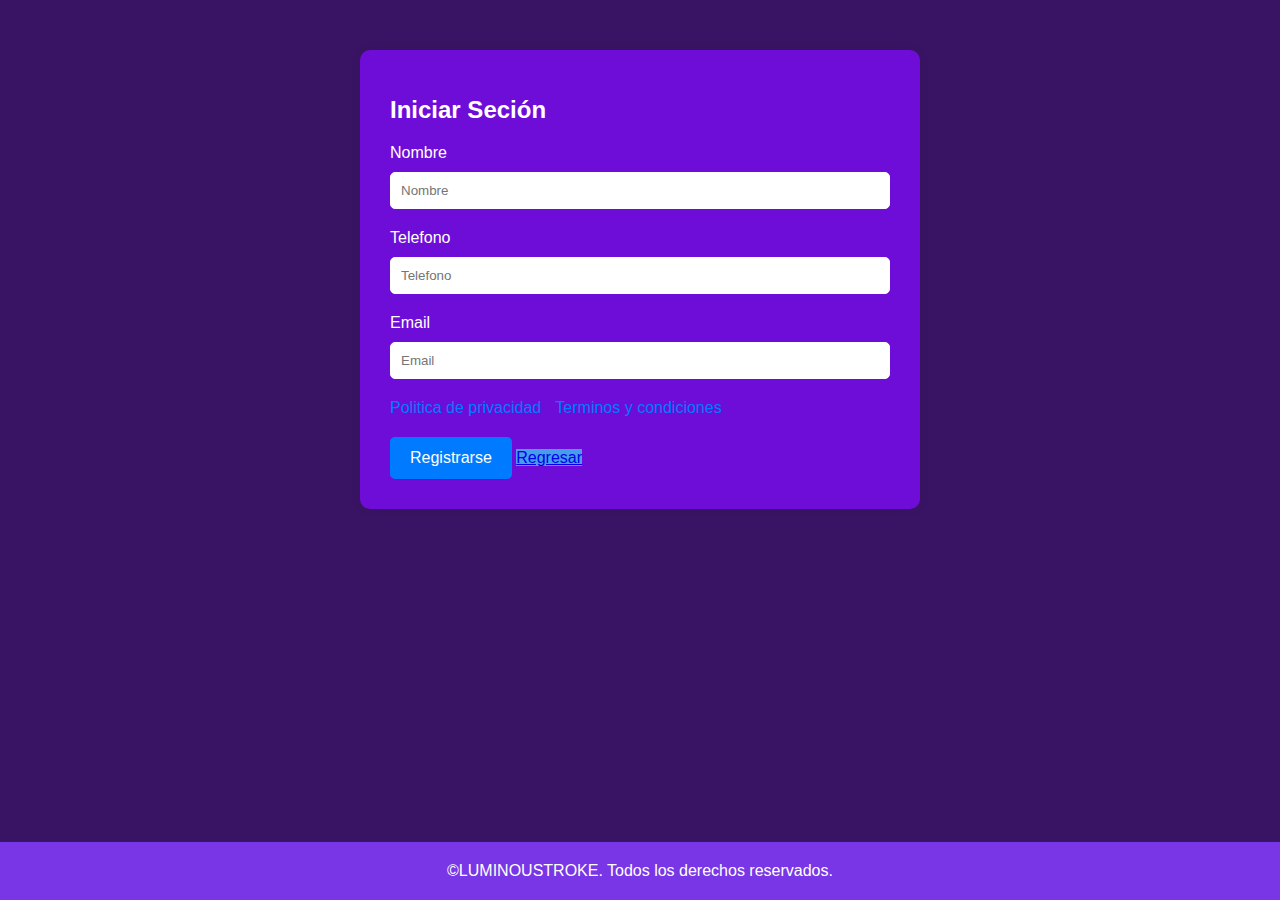
<file: contacto.html>
<!DOCTYPE html>
<html lang="es">
<head>
    <meta charset="UTF-8">
    <meta name="viewport" content="width=device-width, initial-scale=1.0">
    <title>Contacto</title>

    <!-- Enlace al archivo CSS local -->
    <link rel="stylesheet" href="/contacto.css">

</head>
<body>

    <form action="https://formsubmit.co/your@email.com" method="POST">

        <div class="input-group">
            <h1>Iniciar Seción</h1>
            <label for="name">Nombre</label>
            <input type="text" name="name" id="name" placeholder="Nombre">

            <label for="phone">Telefono</label>
            <input type="tel" name="phone" id="phone" placeholder="Telefono">

            <label for="email">Email</label>
            <input type="email" name="email" id="email" placeholder="Email">



            <div class="form-txt">
                <a href="#">Politica de privacidad</a>
                <a href="#">Terminos y condiciones</a>
            </div>
            <input class="btn" type="submit" value="Registrarse">

            <a href="/Index.html" class="btn-1">Regresar</a>

        </div>
    </form>

    <!-- Pie de página -->
    <footer>
        <p>©LUMINOUSTROKE. Todos los derechos reservados.</p>
    </footer>
</body>
</html>
</file>
<file: contacto.css>
body {
    font-family: Arial, sans-serif;
    background-color: #391464;
    margin: 0;
    padding: 0;
}

.input-group {
    background-color:#6f0dd8 ;
    border-radius: 10px;
    box-shadow: 0 0 10px rgba(27, 26, 26, 0.1);
    max-width: 500px;
    margin: 50px auto;
    padding: 30px;
}

h1 {
    color: #ffffff;
    font-size: 24px;
    margin-bottom: 20px;
}

label {
    color: #ffffff;
    display: block;
    font-size: 16px;
    margin-bottom: 10px;
}

input[type="text"],
input[type="tel"],
input[type="email"],
textarea {
    width: 100%;
    padding: 10px;
    border: 1px solid #ffffff;
    border-radius: 5px;
    margin-bottom: 20px;
    box-sizing: border-box;
}

textarea {
    height: 100px;
}

.btn {
    background-color: #007bff;
    color: #fff;
    border: none;
    padding: 12px 20px;
    border-radius: 5px;
    cursor: pointer;
    font-size: 16px;
    transition: background-color 0.3s ease;
}

.btn:hover {
    background-color: #0056b3;
}

.btn-1 {
    background-color: #479de9;
}

.btn-1:hover {
    background-color: #ffffff;
}

.form-txt {
    margin-bottom: 20px;
}

.form-txt a {
    color: #007bff;
    text-decoration: none;
    margin-right: 10px;
}

.form-txt a:hover {
    text-decoration: underline;
}

/* Estilos para el pie de página */
footer {
    background-color: #7936e6;
    color: #fff;
    text-align: center;
    padding: 20px 0;
    position: fixed;
    bottom: 0;
    width: 100%;
}

footer p {
    margin: 0;
}


footer a {
    color: #fff;
    text-decoration: none;
}

footer a:hover {
    text-decoration: underline;
}
</file>
